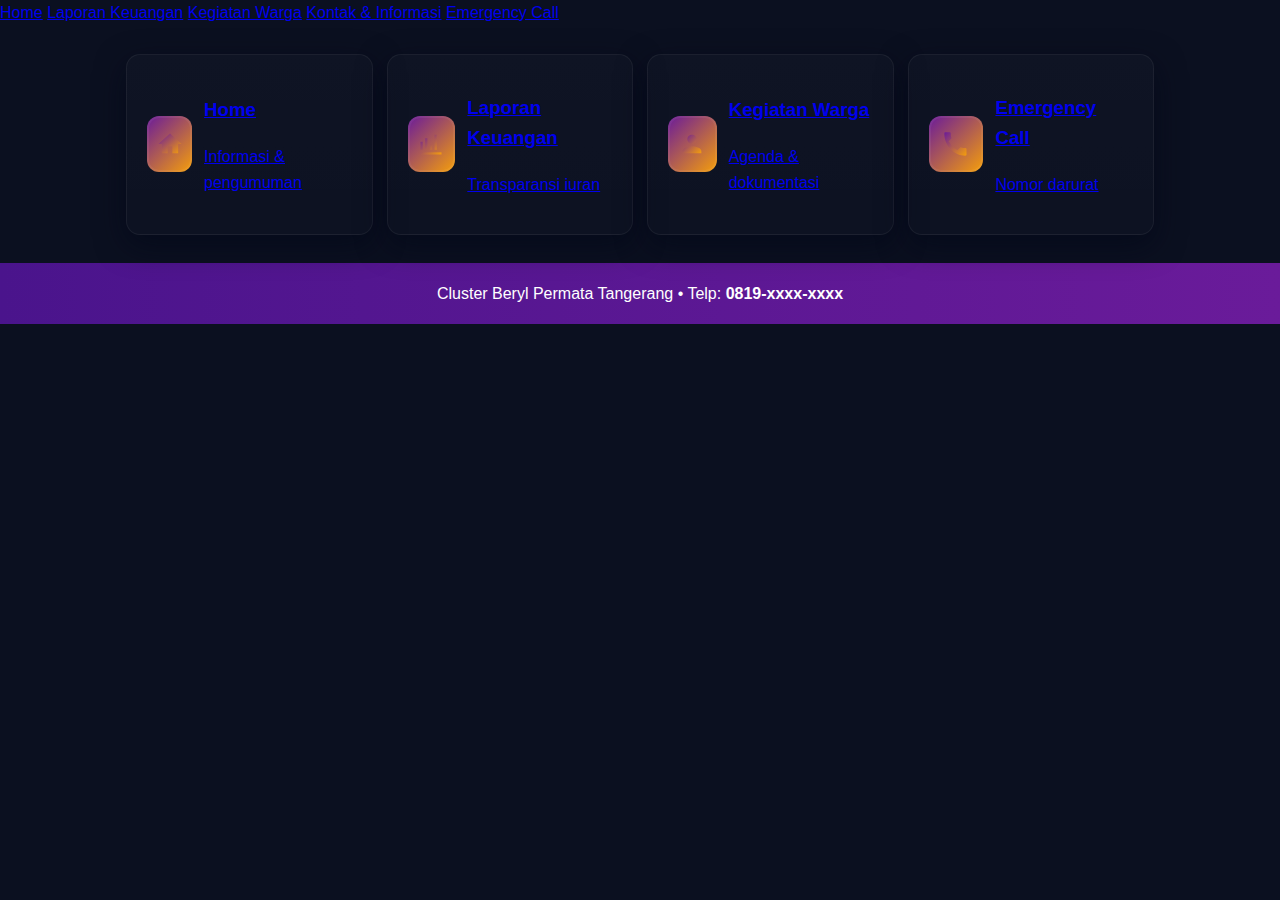
<file: index.html>
<!doctype html>
<html lang="id">
<head>
  <meta charset="utf-8">
  <meta name="viewport" content="width=device-width,initial-scale=1">
  <title>Portal Warga - Cluster Beryl Permata</title>
  <link rel="stylesheet" href="style.css">
  <style>
    main { max-width: 1100px; margin: 28px auto; padding: 0 18px; }
  </style>
</head>

<body>
  <!-- 🔹 Top Bar -->
  <div class="top-bar">
    <a href="#" onclick="loadPage('home')">Home</a>
    <a href="#" onclick="loadPage('laporan')">Laporan Keuangan</a>
    <a href="#" onclick="loadPage('kegiatan')">Kegiatan Warga</a>
    <a href="#" onclick="loadPage('kontak')">Kontak & Informasi</a>
    <a href="#" onclick="loadPage('emergency')">Emergency Call</a>
  </div>

  <!-- 🔹 Konten Halaman -->
  <main id="content">
    <section class="section-card">
      <h1>Selamat Datang di Portal Warga Cluster Beryl Permata</h1>
      <p>Portal Warga untuk informasi, kegiatan, dan laporan keuangan.</p>
    </section>
  </main>

  <!-- Konten yang berubah -->
  <main id="content">
    <!-- default halaman home akan dimuat di sini -->
  </main>

  <footer class="footer">
    Cluster Beryl Permata Tangerang • Telp: <strong>0819-xxxx-xxxx</strong>
  </footer>

    <script>
    async function loadPage(page, el){
      // ubah aktif menu
      document.querySelectorAll('.topbar a').forEach(a => a.classList.remove('active'));
      if(el) el.classList.add('active');

      // ambil isi halaman
      const res = await fetch("pages/" + page + ".html");
      const html = await res.text();
      document.getElementById("content").innerHTML = html;

      // ubah hero title sesuai halaman
      const hero = document.getElementById("hero-content");
      if(page === "home"){
        hero.innerHTML = `<h1>Selamat Datang di Portal Warga<br>Cluster Beryl Permata</h1>
                          <p>Portal Warga untuk informasi, kegiatan, dan laporan keuangan</p>`;
      } else if(page === "laporan"){
        hero.innerHTML = `<h1>Laporan Keuangan</h1><p>Transparansi iuran warga</p>`;
      } else if(page === "kegiatan"){
        hero.innerHTML = `<h1>Kegiatan Warga</h1><p>Agenda & dokumentasi kegiatan</p>`;
      } else if(page === "kontak"){
        hero.innerHTML = `<h1>Kontak & Informasi</h1><p>Hubungi pengurus atau layanan warga</p>`;
      } else if(page === "emergency"){
        hero.innerHTML = `<h1>Emergency Call</h1><p>Nomor penting & darurat</p>`;
      }
    }

    // load default home saat pertama buka
    window.onload = () => loadPage('home');
  </script>
  
</body>
</html>
</file>
<file: style.css>
:root{
  --purple:#6a1b9a;
  --orange:#f59e0b;
  --bg:#0b1020;
  --card:#0f1724;
}
*{box-sizing:border-box}
html,body{
  margin:0; padding:0;
  font-family:Inter,Arial,Helvetica,sans-serif;
  background:var(--bg); color:#fff;
  line-height:1.6;
}

/* Topbar */
.topbar{
  position:absolute; top:18px; left:50%; transform:translateX(-50%);
  display:flex; gap:8px; z-index:6; padding:0 8px;
}
.topbar a{
  color:#fff; text-decoration:none; font-weight:700;
  font-size:14px; padding:8px 14px; border-radius:999px;
  background:rgba(255,255,255,0.08);
  border:1px solid rgba(255,255,255,0.08);
  transition:all 0.2s ease;
}
.topbar a:hover{
  background:rgba(255,255,255,0.18);
}
.topbar a.active{
  background:linear-gradient(90deg,var(--purple),var(--orange));
  border-color:transparent;
}
.topbar a:focus{
  outline:2px solid var(--orange);
  outline-offset:2px;
}

/* Hero */
.hero{
  position:relative; min-height:55vh;
  display:flex; align-items:center; justify-content:center;
  text-align:center; overflow:visible;
}
.hero::before{
  content:""; position:absolute; inset:0;
  background:url('assets/hero-background.png') center/cover no-repeat;
  background-size:cover; transform:scale(1.01); z-index:0;
  filter:contrast(1.03) saturate(1.05)
}
.hero::after{
  content:""; position:absolute; inset:0; z-index:1; pointer-events:none;
  background: linear-gradient(180deg, rgba(106,27,154,0.30) 0%, rgba(245,158,11,0.22) 100%),
              linear-gradient(0deg, rgba(0,0,0,0.10), rgba(0,0,0,0.10));
}
.hero-inner{position:relative; z-index:2; padding:28px; max-width:1100px}
.hero-inner h1{margin-bottom:8px}
.hero-inner p{opacity:.95; margin:0; font-size:clamp(14px,2vw,18px)}

/* Action cards */
.actions{
  max-width:1100px; margin:18px auto; padding:0 18px;
  display:grid; gap:14px; grid-template-columns:repeat(auto-fit,minmax(230px,1fr));
  position:relative; z-index:3;
}
.card{
  background:linear-gradient(180deg, rgba(255,255,255,0.02), rgba(255,255,255,0.01));
  border:1px solid rgba(255,255,255,0.06); border-radius:14px;
  padding:20px; display:flex; gap:12px; align-items:center;
  box-shadow:0 10px 30px rgba(2,6,23,0.6);
  transition:transform .2s ease, box-shadow .2s ease;
  cursor:pointer;
}
.card:hover{
  transform:translateY(-6px);
  box-shadow:0 14px 34px rgba(2,6,23,0.8);
}
.badge{
  width:56px; height:56px; border-radius:12px;
  display:grid; place-items:center;
  background:linear-gradient(135deg,var(--purple),var(--orange));
  box-shadow: inset 0 0 0 2px rgba(255,255,255,0.06)
}
.badge img{ width:28px; height:28px }

/* Footer */
.footer{
  margin-top:28px; padding:18px; text-align:center;
  background:linear-gradient(90deg,#4a148c,#6a1b9a); color:#fff
}

/* Accessibility & UX extras */
.fade-in { animation: fadeIn 0.3s ease; }
@keyframes fadeIn {
  from { opacity: 0; transform: translateY(6px); }
  to { opacity: 1; transform: translateY(0); }
}

/* Responsive iframe base */
.responsive-iframe {
  position: relative;
  width: 100%;
  height: 0;
  overflow: hidden;
  border-radius: 12px;
}
.responsive-iframe iframe {
  position: absolute;
  top: 0; left: 0;
  width: 100%; height: 100%;
  border: none;
}

/* Variasi ratio */
.responsive-iframe.sheets { padding-bottom: 120%; }
.responsive-iframe.calendar { padding-bottom: 80%; }
.responsive-iframe.video { padding-bottom: 56.25%; } /* 16:9 */
</file>
